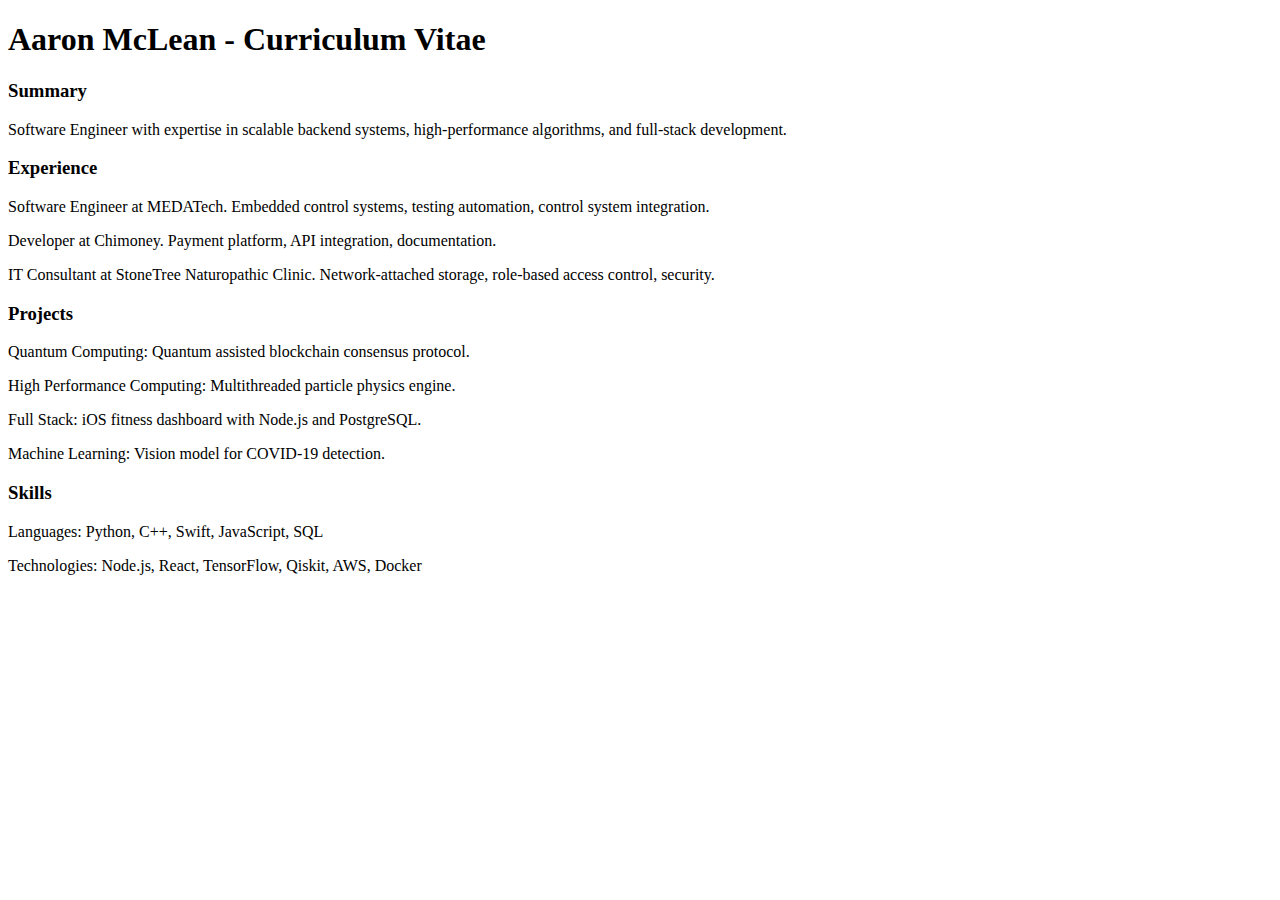
<file: public/data/cv.html>
<!DOCTYPE html>
<html lang="en">

<head>
    <meta charset="UTF-8">
    <title>Curriculum Vitae</title>
</head>

<body>
    <h1>Aaron McLean - Curriculum Vitae</h1>

    <section>
        <h3>Summary</h3>
        <p>Software Engineer with expertise in scalable backend systems, high-performance algorithms, and full-stack
            development.</p>
    </section>

    <section>
        <h3>Experience</h3>
        <p>Software Engineer at MEDATech. Embedded control systems, testing automation, control system integration.</p>
        <p>Developer at Chimoney. Payment platform, API integration, documentation.</p>
        <p>IT Consultant at StoneTree Naturopathic Clinic. Network-attached storage, role-based access control,
            security.</p>
    </section>

    <section>
        <h3>Projects</h3>
        <p>Quantum Computing: Quantum assisted blockchain consensus protocol.</p>
        <p>High Performance Computing: Multithreaded particle physics engine.</p>
        <p>Full Stack: iOS fitness dashboard with Node.js and PostgreSQL.</p>
        <p>Machine Learning: Vision model for COVID-19 detection.</p>
    </section>

    <section>
        <h3>Skills</h3>
        <p>Languages: Python, C++, Swift, JavaScript, SQL</p>
        <p>Technologies: Node.js, React, TensorFlow, Qiskit, AWS, Docker</p>
    </section>
</body>

</html>
</file>
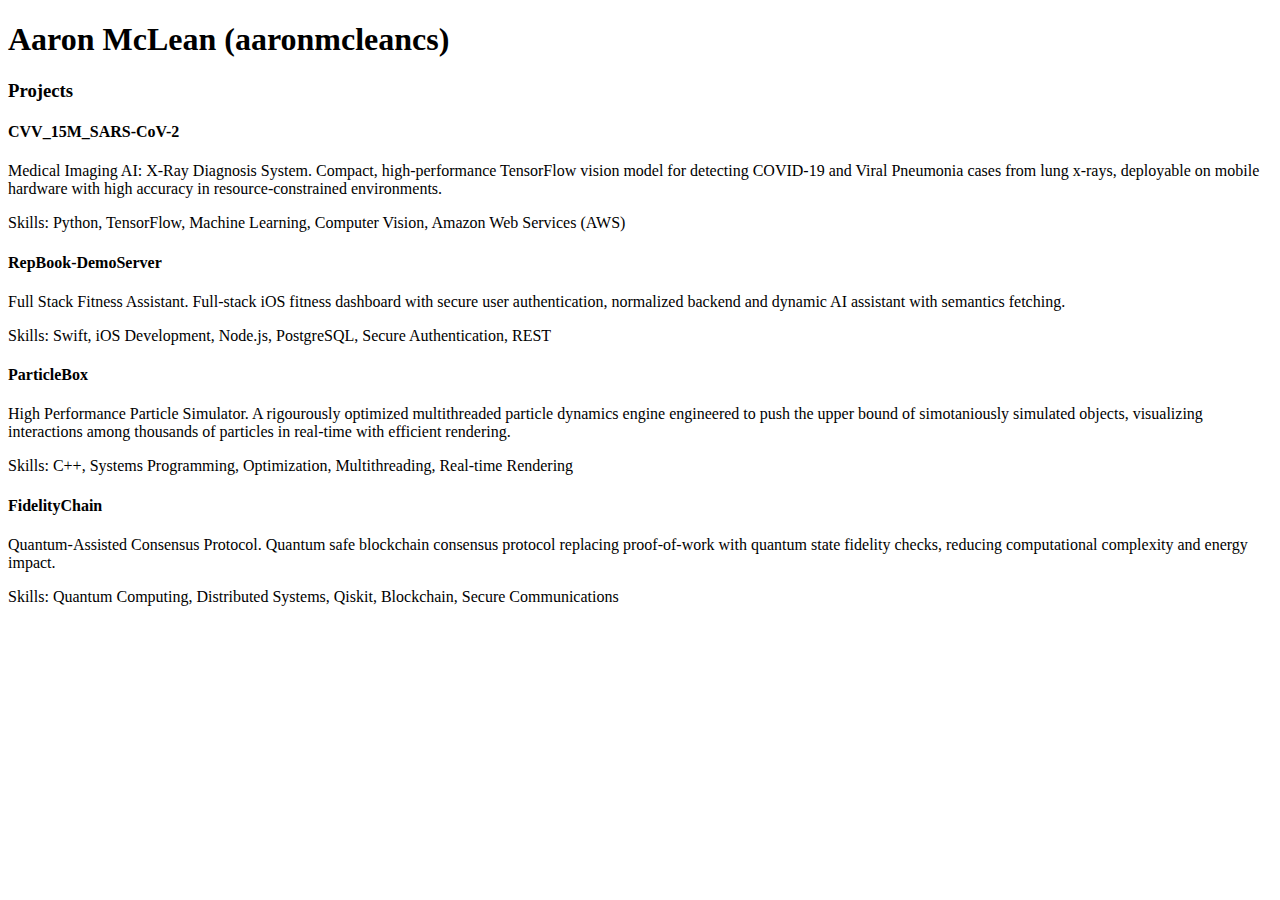
<file: public/data/github.html>
<!DOCTYPE html>
<html lang="en">

<head>
    <meta charset="UTF-8">
    <title>GitHub Profile</title>
</head>

<body>
    <h1>Aaron McLean (aaronmcleancs)</h1>

    <section>
        <h3>Projects</h3>
        <div>
            <h4>CVV_15M_SARS-CoV-2</h4>
            <p>Medical Imaging AI: X-Ray Diagnosis System. Compact, high-performance TensorFlow vision model for
                detecting COVID-19 and Viral Pneumonia cases from lung x-rays, deployable on mobile hardware with high
                accuracy in resource-constrained environments.</p>
            <p>Skills: Python, TensorFlow, Machine Learning, Computer Vision, Amazon Web Services (AWS)</p>
        </div>
        <div>
            <h4>RepBook-DemoServer</h4>
            <p>Full Stack Fitness Assistant. Full-stack iOS fitness dashboard with secure user authentication,
                normalized backend and dynamic AI assistant with semantics fetching.</p>
            <p>Skills: Swift, iOS Development, Node.js, PostgreSQL, Secure Authentication, REST</p>
        </div>
        <div>
            <h4>ParticleBox</h4>
            <p>High Performance Particle Simulator. A rigourously optimized multithreaded particle dynamics engine
                engineered to push the upper bound of simotaniously simulated objects, visualizing interactions among
                thousands of particles in real-time with efficient rendering.</p>
            <p>Skills: C++, Systems Programming, Optimization, Multithreading, Real-time Rendering</p>
        </div>
        <div>
            <h4>FidelityChain</h4>
            <p>Quantum-Assisted Consensus Protocol. Quantum safe blockchain consensus protocol replacing proof-of-work
                with quantum state fidelity checks, reducing computational complexity and energy impact.</p>
            <p>Skills: Quantum Computing, Distributed Systems, Qiskit, Blockchain, Secure Communications</p>
        </div>
    </section>
</body>

</html>
</file>
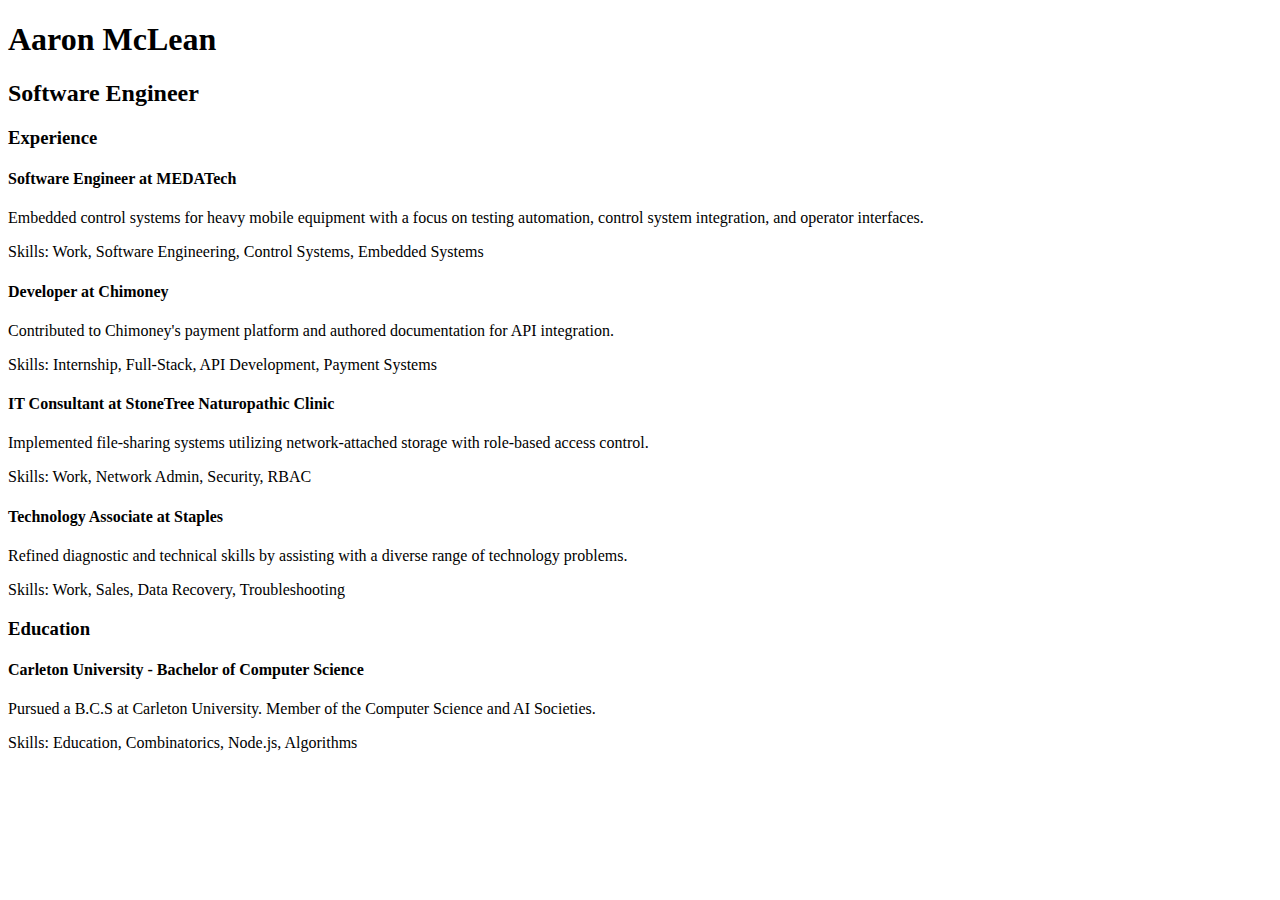
<file: public/data/linkedin.html>
<!DOCTYPE html>
<html lang="en">

<head>
    <meta charset="UTF-8">
    <title>LinkedIn Profile</title>
</head>

<body>
    <h1>Aaron McLean</h1>
    <h2>Software Engineer</h2>

    <section>
        <h3>Experience</h3>
        <div>
            <h4>Software Engineer at MEDATech</h4>
            <p>Embedded control systems for heavy mobile equipment with a focus on testing automation, control system
                integration, and operator interfaces.</p>
            <p>Skills: Work, Software Engineering, Control Systems, Embedded Systems</p>
        </div>
        <div>
            <h4>Developer at Chimoney</h4>
            <p>Contributed to Chimoney's payment platform and authored documentation for API integration.</p>
            <p>Skills: Internship, Full-Stack, API Development, Payment Systems</p>
        </div>
        <div>
            <h4>IT Consultant at StoneTree Naturopathic Clinic</h4>
            <p>Implemented file-sharing systems utilizing network-attached storage with role-based access control.</p>
            <p>Skills: Work, Network Admin, Security, RBAC</p>
        </div>
        <div>
            <h4>Technology Associate at Staples</h4>
            <p>Refined diagnostic and technical skills by assisting with a diverse range of technology problems.</p>
            <p>Skills: Work, Sales, Data Recovery, Troubleshooting</p>
        </div>
    </section>

    <section>
        <h3>Education</h3>
        <div>
            <h4>Carleton University - Bachelor of Computer Science</h4>
            <p>Pursued a B.C.S at Carleton University. Member of the Computer Science and AI Societies.</p>
            <p>Skills: Education, Combinatorics, Node.js, Algorithms</p>
        </div>
    </section>
</body>

</html>
</file>
